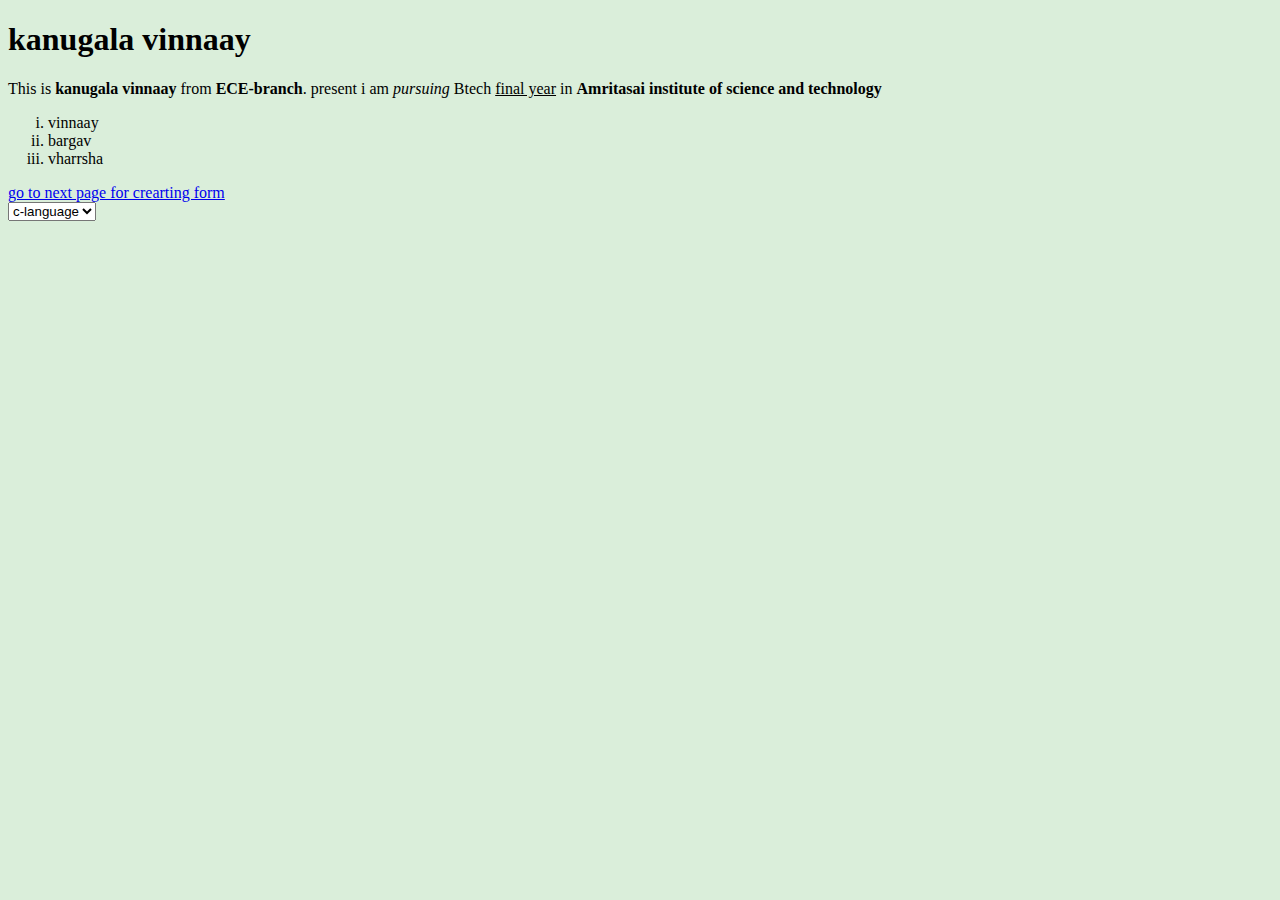
<file: index.html>
<!DOCTYPE html>
<html lang="en">
<head>
    <meta charset="UTF-8">
    <meta name="viewport" content="width=device-width, initial-scale=1.0">
    <title>personal website</title>
    <link rel="icon" href="images/superman.png">
    <link rel="stylesheet" href="styles.css">
</head>
<body>
    <h1>kanugala vinnaay</h1>
    <p>This is <strong>kanugala vinnaay</strong> from <strong>ECE-branch</strong>. present i am <i>pursuing</i> Btech <u>final year</u> in  <strong>Amritasai institute of science and technology</strong></p>
    <ol type="i">
        <li>vinnaay</li>
        <li>bargav</li>
        <li>vharrsha</li>
    </ol>
    <a href="index1.html">go to next page for crearting form</a><br>
    <select name="dropdown">
        <option value="languages">c-language</option>
        <option value="languages">java</option>
        <option value="languages">python</option>
        <option value="languages">html</option>
    </select>
   
</body>
</html>
</file>
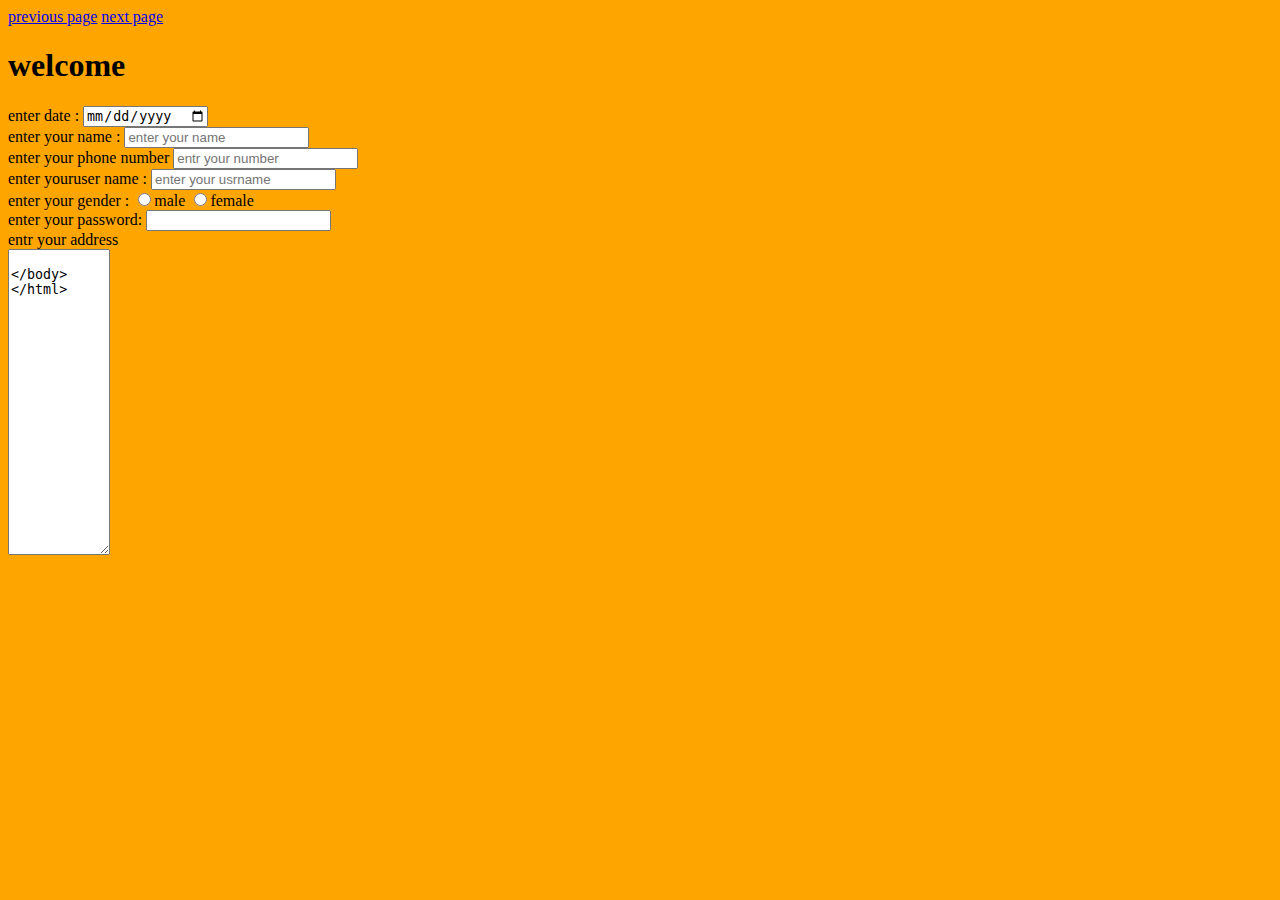
<file: index1.html>
<!DOCTYPE html>
<html lang="en">
<head>
    <meta charset="UTF-8">
    <meta name="viewport" content="width=device-width, initial-scale=1.0">
    <title>Document</title>
    <link rel="icon" href="images/superman.png">
    <link rel="stylesheet" href="styles1.css">
</head>
<body>
    <a href="index.html">previous page</a>
    <a href="index2.html">next page</a>
    <h1>welcome</h1>
    <label>enter date : </label>
    <input type="date"><br>
    <label>enter your name : </label>
    <input type="text" placeholder="enter your name"><br>
    <label>enter your phone number</label>
    <input type="text" placeholder="entr your number"><br>
    <label>enter youruser name  : </label>
    <input type="text" placeholder="enter your usrname"><br>
    <label>enter your gender : </label>
    <input type="radio" value="male" name="gender" >male
    <input type="radio" value="female" name="gender" >female<br>
    <label>enter your password: </label>
    <input type="password"><br>
    <label>entr your address</label><br>
    <textarea name="address" placeholder="enter your adddress" cols="10" rows="20">
   
</body>
</html>
</file>
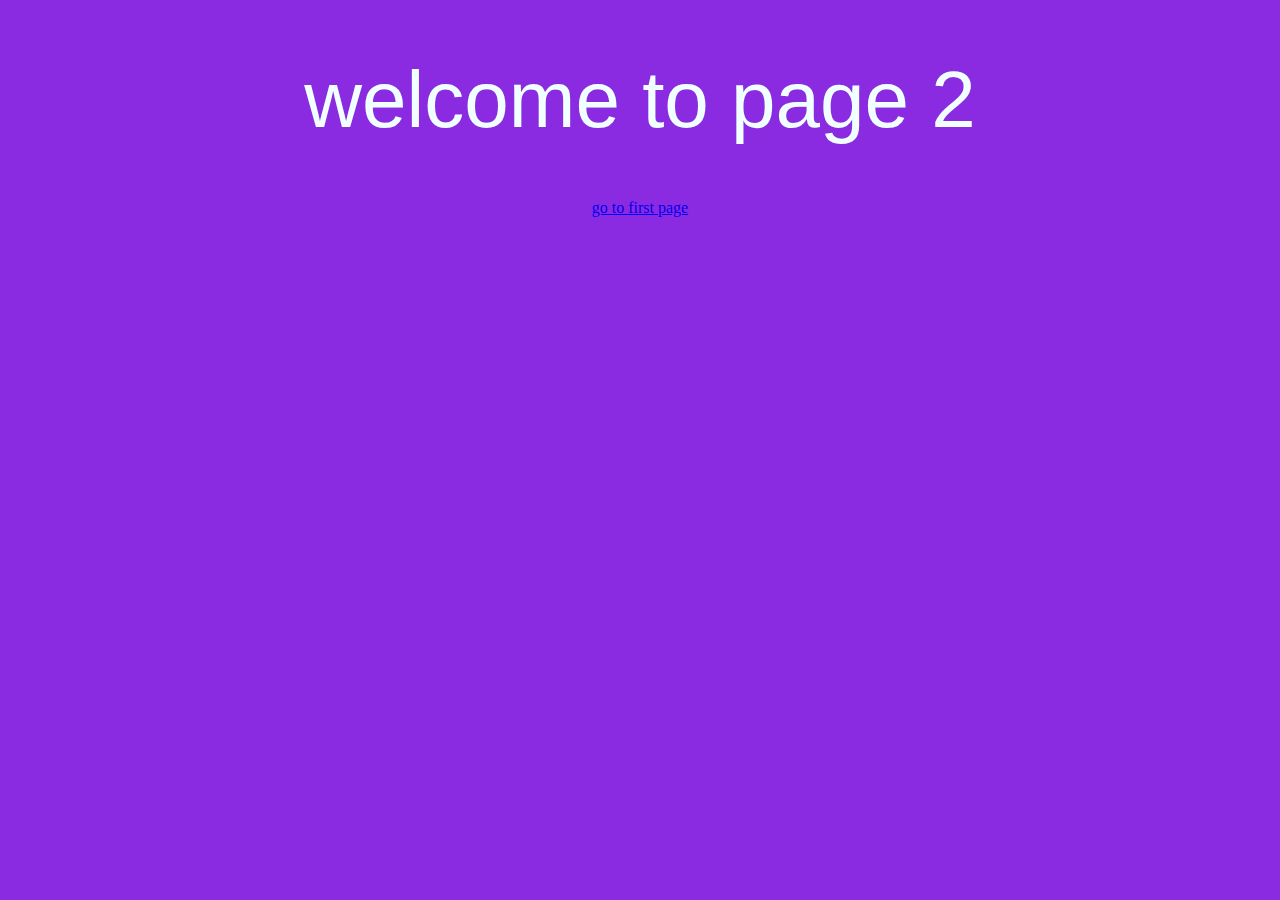
<file: index2.html>
<!DOCTYPE html>
<html lang="en">
<head>
    <meta charset="UTF-8">
    <meta name="viewport" content="width=device-width, initial-scale=1.0">
    <title>Document</title>
    <link rel="stylesheet" href="styles2.css">
</head>
<body>
    <h1>welcome to page 2</h1>
    <a href="index.html">go to first page</a>
</body>
</html>
</file>
<file: styles.css>
body{
    background-color:rgb(218, 238, 218);
}
</file>
<file: styles1.css>
body{
    background-color:orange;
}
</file>
<file: styles2.css>
body{
    background-color: blueviolet;
    text-align: center;
}
h1{
    color: azure;
    font-weight: 500;
    font-size: 5rem;
    font-family: Verdana, Geneva, Tahoma, sans-serif;
}
</file>
